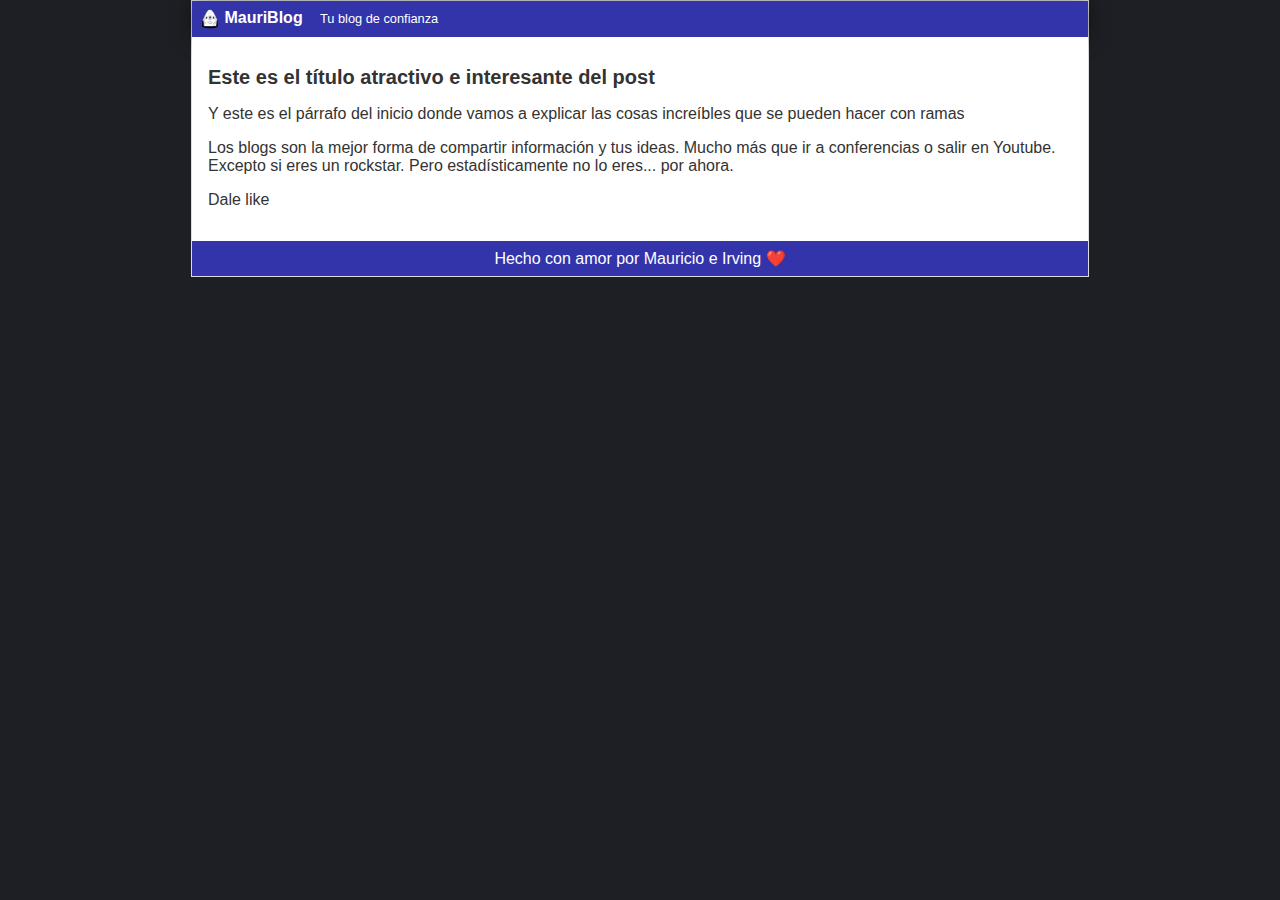
<file: index.html>
<!DOCTYPE html>
<html lang="es">
<head>
    <meta charset="UTF-8">
    <meta http-equiv="X-UA-Compatible" content="IE=edge">
    <meta name="viewport" content="width=device-width, initial-scale=1.0">
    <title>Bienvenidos a HyperBlog 2.0</title>
    <link rel="stylesheet" href="css/estilos.css">
</head>
<body>
    <div id="container">
        <div id="cabecera">
            <img  id="logo"src="imagenes/dragon.png" />
            MauriBlog
            <span id="tagline">Tu blog de confianza</span>
        </div>
        <div id="post">
            <h1>Este es el título atractivo e interesante del post</h1>
            <p>Y este es el p&aacute;rrafo del inicio donde vamos a explicar las cosas incre&iacute;bles que se pueden hacer con ramas</p>
            <p>Los blogs son la mejor forma de compartir información y tus ideas. Mucho m&aacute;s que ir a conferencias o salir en Youtube. Excepto si eres un rockstar. Pero estadísticamente no lo eres... por ahora.</p>
            <p>Dale like</p>
        </div>
        <div id="footer">
            Hecho con amor por Mauricio e Irving ❤️
        </div>
    </div>
</body>
</html>
</file>
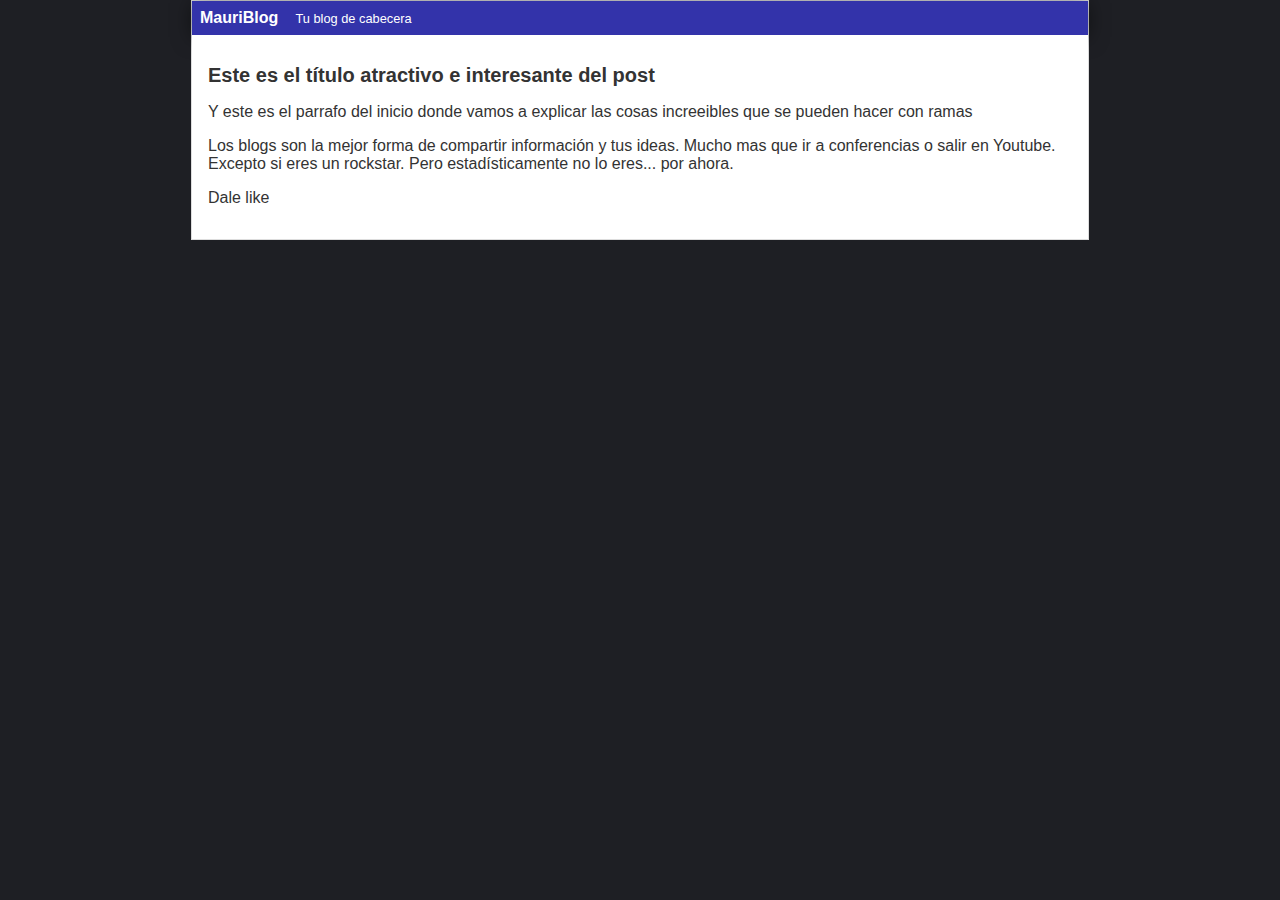
<file: blogpost.html>
<!DOCTYPE html>
<html lang="es">
<head>
    <meta charset="UTF-8">
    <meta http-equiv="X-UA-Compatible" content="IE=edge">
    <meta name="viewport" content="width=device-width, initial-scale=1.0">
    <title>Bienvenidos a HyperBlog 2.0</title>
    <link rel="stylesheet" href="css/estilos.css">
</head>
<body>
    <div id="container">
        <div id="cabecera">
            MauriBlog
            <span id="tagline">Tu blog de cabecera</span>
        </div>
        <div id="post">
            <h1>Este es el título atractivo e interesante del post</h1>
            <p>Y este es el parrafo del inicio donde vamos a explicar las cosas increeibles que se pueden hacer con ramas</p>
            <p>Los blogs son la mejor forma de compartir información y tus ideas. Mucho mas que ir a conferencias o salir en Youtube. Excepto si eres un rockstar. Pero estadísticamente no lo eres... por ahora.</p>
            <p>Dale like</p>
        </div>
    </div>
</body>
</html>
</file>
<file: css/estilos.css>
body {
    background: #1e1f24;
    color: #333;
    text-align: center;
    font-family: Arial;
    font-size: 16px;
    margin: 0;
    padding: 0;
}

#cabecera {
    background: #33A;
    box-shadow: 0px 2px 20px 0px rgba(0,0,0,0.5);
    color: white;
    font-weight: bold;
    margin: 0;
    padding: 0.5em;
}

#cabecera #logo{
    width: 20px;
    vertical-align: middle;
}

#cabecera #tagline {
    padding: 0 0 0 1em;
    font-weight: normal;
    font-size: 0.8em;
}

#container {
    width: 70%;
    text-align: left;
    border: 1px solid #DDD;
    margin: 0 auto;
}

#container h1  {
    font-size: 20px;
}

#post {
    background: white;
    padding: 1em;
}

#footer {
    background: #33A;
    color: white;
    text-align: center;
    padding: 0.5em;
}
</file>
